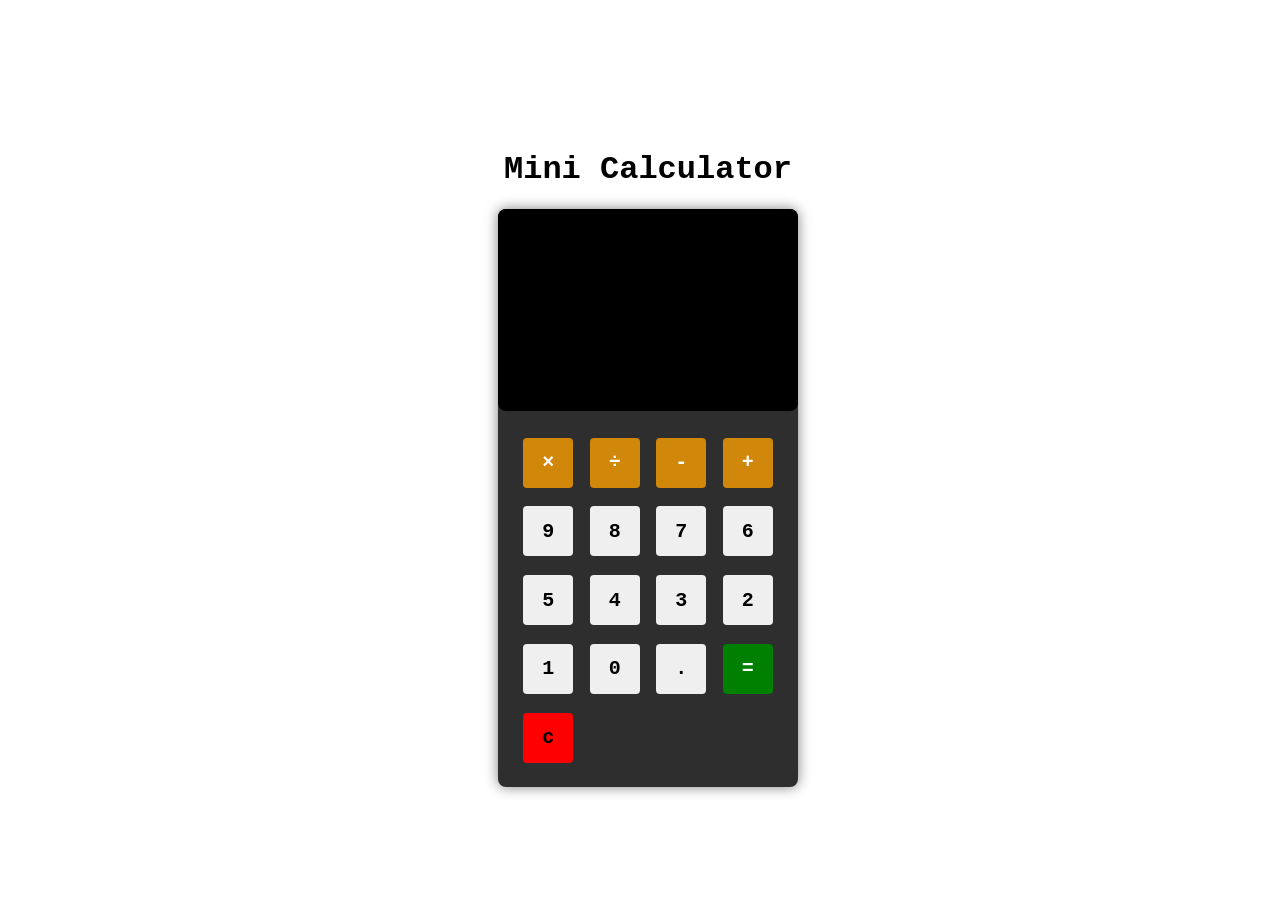
<file: Calculator/index.html>
<html lang="en">
  <head>
    <meta charset="UTF-8" />
    <meta name="viewport" content="width=device-width, initial-scale=1.0" />
    <title>Document</title>
    <link rel="stylesheet" href="style.css" />
  </head>
  <body>
    <h1>Mini Calculator</h1>
    <section id="calc_body">
      <section id="result_group">
        <h4 id="calculation"></h4>
        <h3 id="result"></h3>
      </section>
      <section id="btn-group">
        <button id="b1">×</button>
        <button id="b2">÷</button>
        <button id="b3">-</button>
        <button id="b4">+</button>
        <button id="b5">9</button>
        <button id="b6">8</button>
        <button id="b7">7</button>
        <button id="b8">6</button>
        <button id="b9">5</button>
        <button id="b10">4</button>
        <button id="b11">3</button>
        <button id="b12">2</button>
        <button id="b13">1</button>
        <button id="b14">0</button>
        <button id="b15">.</button>
        <button id="b16">=</button>
        <button id="b17">c</button>
      </section>
    </section>
    <script src="app.js"></script>
  </body>
</html>
</file>
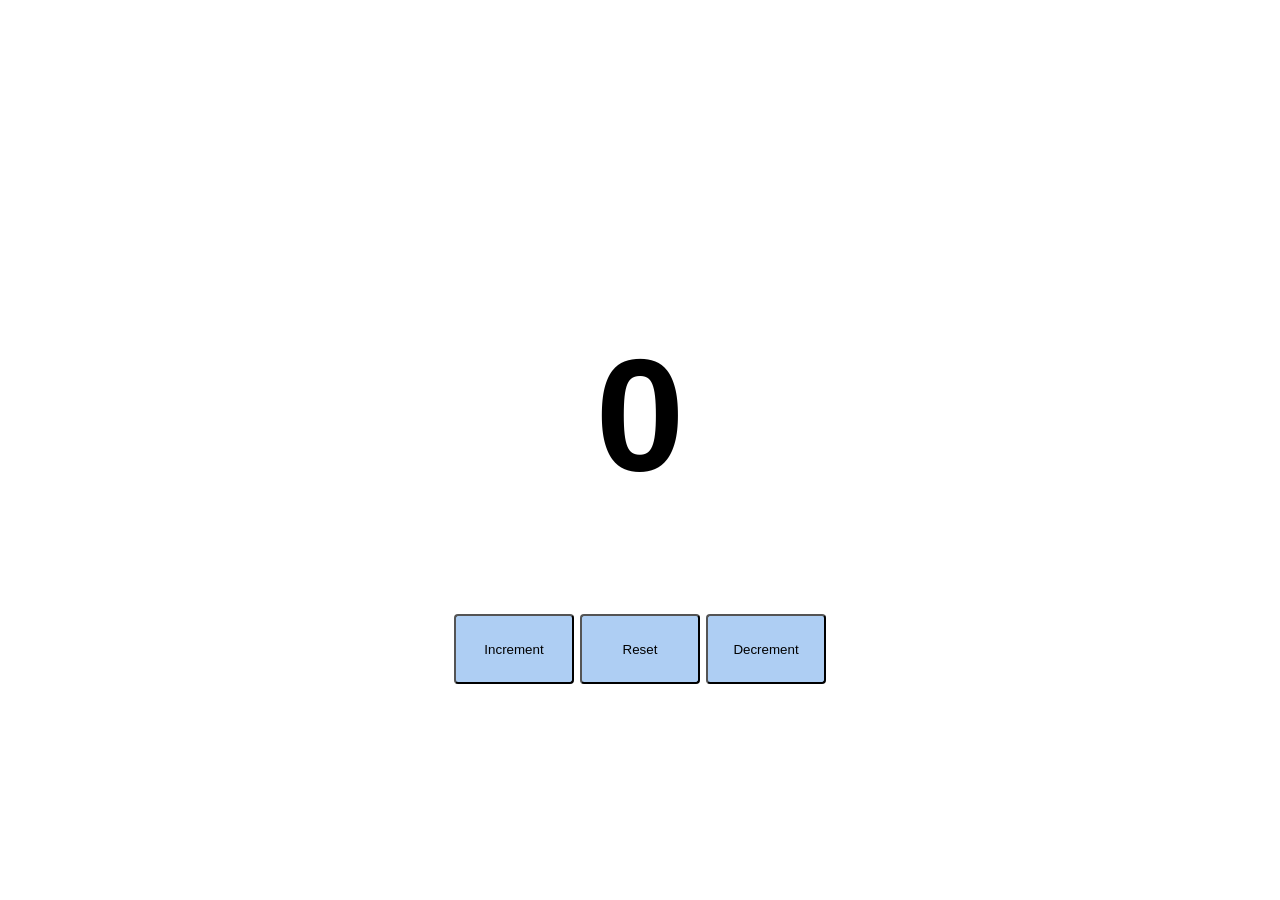
<file: Counter/index.html>
<html lang="en">
  <head>
    <meta charset="UTF-8" />
    <meta name="viewport" content="width=device-width, initial-scale=1.0" />
    <title>Console</title>
    <link rel="stylesheet" href="style.css" />
  </head>
  <body>
    <div>
      <h1 id="counter">0</h1>
      <section>
        <button id="add">Increment</button>
        <button id="reset">Reset</button>
        <button id="minus">Decrement</button>
      </section>
    </div>
    <script src="app.js"></script>
  </body>
</html>
</file>
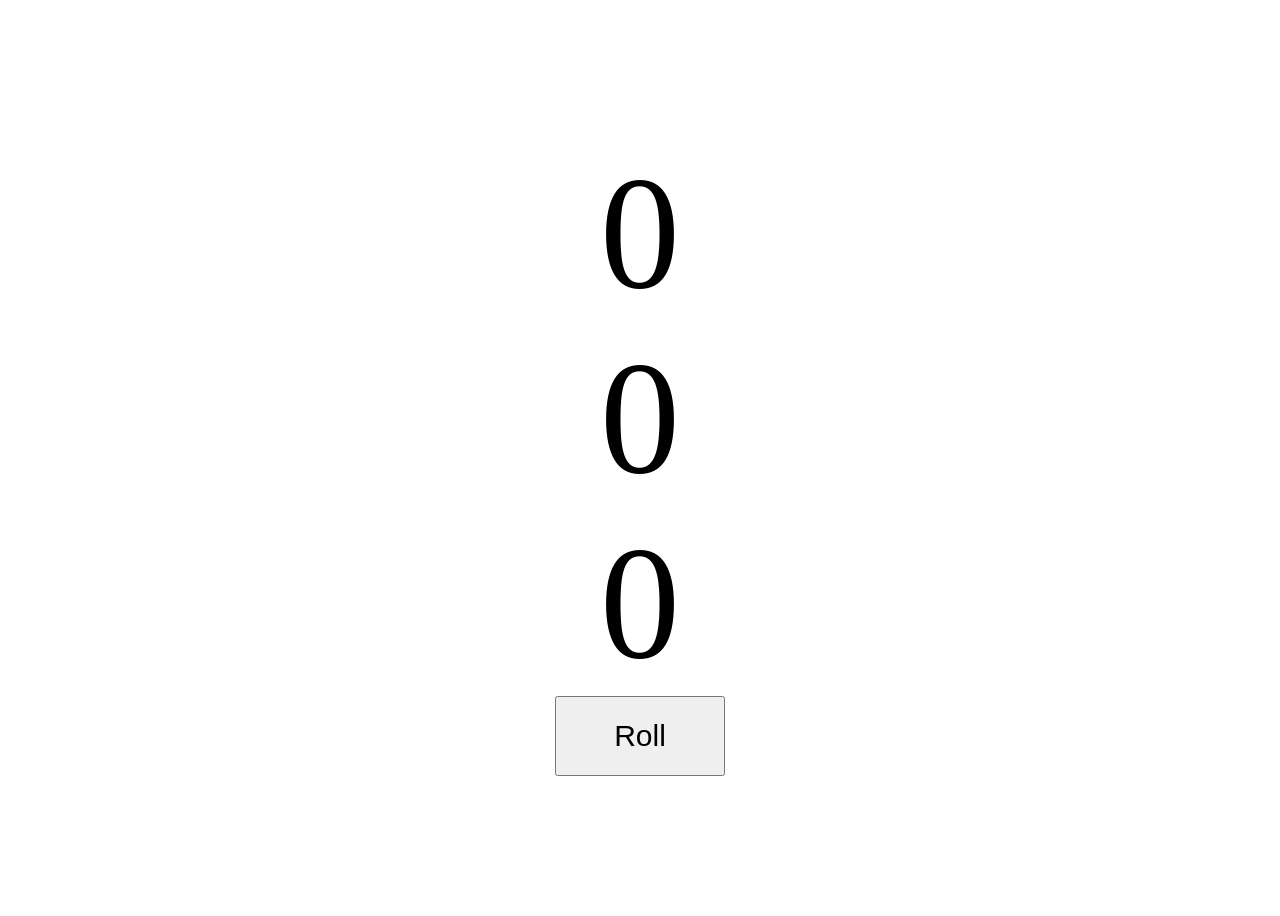
<file: Roll dice/index.html>
<html lang="en">
  <head>
    <meta charset="UTF-8" />
    <meta name="viewport" content="width=device-width, initial-scale=1.0" />
    <title>Document</title>
    <link rel="stylesheet" href="style.css" />
  </head>
  <body>
    <label id="n1">0</label>
    <label id="n2">0</label>
    <label id="n3">0</label>
    <button id="roll">Roll</button>

    <script src="app.js"></script>
  </body>
</html>
</file>
<file: Calculator/style.css>
* {
  font-family: "Courier New", Courier, monospace;
}
body {
  display: flex;
  flex-direction: column;
  justify-content: center;
  align-items: center;
  text-align: center;
  width: 100%;
  height: 100%;
}
#calc_body {
  width: 300px;
  height: 577.25px;
  background-color: #2e2e2e;
  border-radius: 8px;
  box-shadow: 0px 0px 13px rgba(0, 0, 0, 0.5);
}
#result_group {
  height: 35%;
  border-radius: 8px;
  background-color: #000000;
}
#result_group h4 {
  color: #686868;
  font-size: 40px;
  text-align: right;
  padding: 30px 10px 0px 15px;
  margin: 0;
}
#result_group h3 {
  color: white;
  font-size: 55px;
  margin: 0px;
  text-align: right;
  padding: 0px 10px 0px 15px;
}
#btn-group {
  max-height: 100%;
  width: auto;
  display: grid;
  padding: 17px;
  grid-template-columns: repeat(4, 1fr);
  grid-template-rows: repeat(5, 1fr);
  justify-items: center;
  align-items: center;
}
#btn-group button {
  text-align: center;
  height: 50px;
  width: 50px;
  margin: 9.375px 0px;
}
#b1,
#b2,
#b3,
#b4 {
  background-color: rgb(209, 136, 10);
  color: white;
}
button {
  border-radius: 4px;
  border: 0px solid;
  font-size: 20px;
  font-weight: bold;
}
#b16 {
  background-color: green;
  color: white;
}
#b17 {
  color: rgb(0, 0, 0);
  background-color: red;
}
</file>
<file: Counter/style.css>
div {
  display: flex;
  flex-direction: column;
  align-items: center;
  justify-content: center;
  width: 100%;
  height: 100%;
}
h1 {
  font-size: 10em;
  font-family: Arial, Helvetica, sans-serif;
  display: flex;
  justify-content: center;
}
section {
  display: flex;
  align-items: center;
  justify-content: center;
}
section button {
  width: 120px;
  height: 70px;
  margin: 0px 3px;
  background-color: #aecef3;
  border-radius: 4px;
  transition: background-color 0.3s ease;
}
button:hover {
  background-color: #517fb3;
  color: white;
}
</file>
<file: Roll dice/style.css>
body {
  height: 100%;
  display: flex;
  flex-direction: column;
  text-align: center;
  align-items: center;
  justify-content: center;
  font-size: 10em;
}
button {
  width: 170px;
  height: 80px;
  font-size: 30px;
}
</file>
